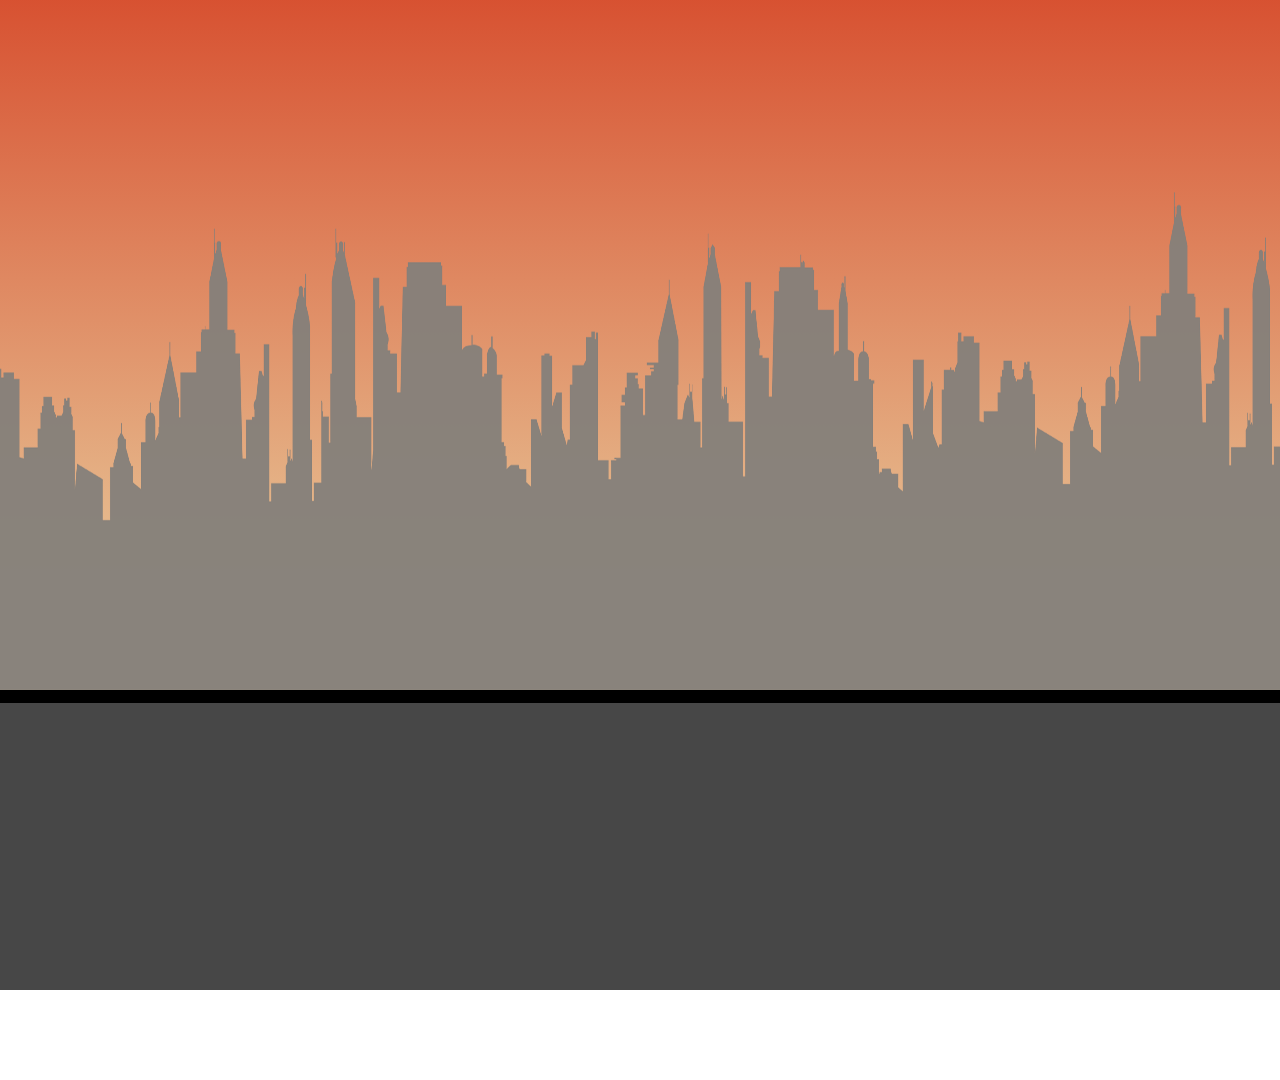
<file: game.html>
<!DOCTYPE html>
<html lang="en">

<head>
    <meta charset="UTF-8">
    <meta http-equiv="X-UA-Compatible" content="IE=edge">
    <meta name="viewport" content="width=device-width, initial-scale=1.0">
    <title>Obstacle Rush</title>
    <link rel="stylesheet" href="./game-style.css">
    <script src="./player.js" defer></script>
    <script src="./obstacles.js" defer></script>
    <script src="./main.js" defer></script>

</head>

<body>
    <canvas id="canvas1"></canvas>
    <div id="game">
        <div class="buttons">
            <a href="./index.html">Exit </a>
            <a href="">Restart </a>
        </div>
        <div id="score">0</div>
        <div id="ground-background"></div>
        <div id="game-background"></div>
        <div id="player"></div>
        <div class="obstacles"></div>
    </div>
</body>

</html>
</file>
<file: game-style.css>
* {
    margin: 0;
    padding: 0;
    /* to avoid text being highlight */
    user-select: none;
    font-family: 'Lato', sans-serif;
    text-decoration: none;
    box-sizing: border-box;
}

body {
    position: absolute;
    top: 50%;
    left: 50%;
    transform: translate(-50%, -50%);
    width: 1920px;
    height: 1080px;

}

#canvas1 {
    position: absolute;
    top: 50%;
    left: 50%;
    transform: translate(-50%, -50%);
    max-width: 100%;
    max-height: 100%;
    z-index: -1;
    background: rgb(213, 64, 34);
    background: linear-gradient(180deg, rgba(213, 64, 34, 1) 0%, rgba(232, 201, 154, 1) 65%);
}

.buttons a,
#end-display a {
    margin: 20px 0;
    color: #EEEEEE;
    padding: 10px 30px;
    font-size: 20px;
    background-color: #b53c00;
    border-radius: 5px;
    margin-right: 20px;
}

.buttons a:hover {
    background-color: #ff5e00;
    color: #868686;
    transition: 0.4s;
}

.buttons {
    margin: 20px;
}

#score {
    position: absolute;
    font-size: 3vmin;
    right: 1vmin;
    top: 1vmin;
    color: #EEEEEE;
}

#end-display {
    display: none;
    position: absolute;
    top: 50%;
    left: 50%;
    transform: translate(-50%, -50%);
    margin-top: 50px;
}
</file>
